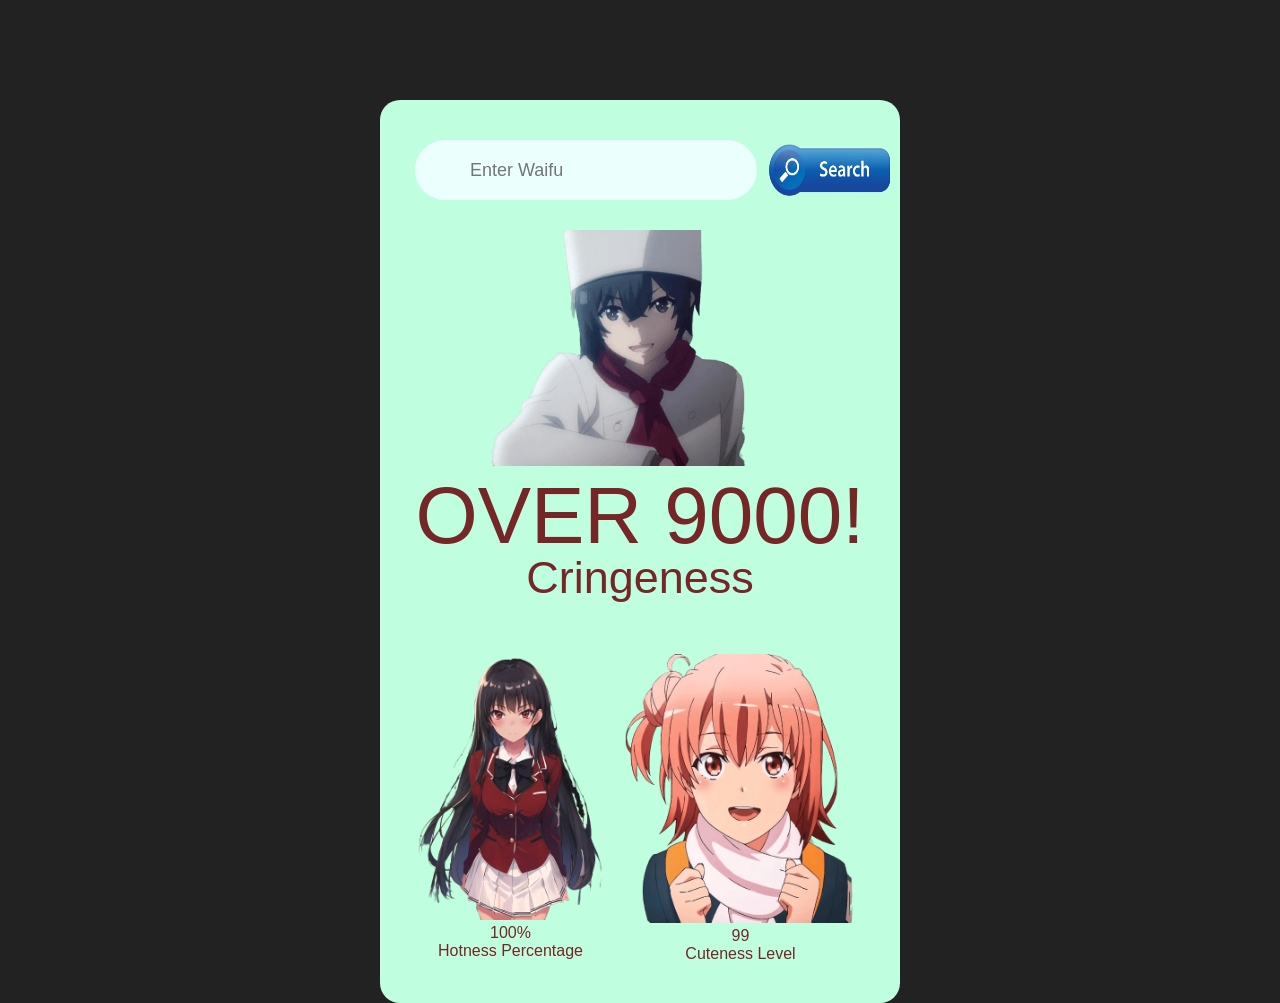
<file: site/index.html>
<!DOCTYPE html>
<html lang="en">
<head>
    <meta charset="UTF-8">
    <meta name="viewport" content="width=device-width, initial-scale=1.0">
    <link rel="stylesheet" href="data.css">
    <title>Document</title>
</head>
    <div class="card">
        <div class="search">
            <input type="text" placeholder="Enter Waifu" spellcheck="false" id="charu">
            <button><img src="images/search.png" id="butt"></button>

        </div>
        <div class="weather">
            <img src="images/cringeness.png" class="weather-icon" id="img">
            <h1 class="temp">OVER 9000!</h1>
            <h2 class="city">Cringeness</h2>
            <div class="details">
                <div class="col">
                    <img src="images/hotness (2).png" alt="" id="img1" class="ero1">
                    <p class="humidity">100%</p>
                    <p>Hotness Percentage</p>
                </div>
                <div class="col1">
                    <img src="images/cutenesss.png" alt="" id="img2" class="ero2">
                    <p class="windy">99</p>
                    <p>Cuteness Level</p>
                </div>
            </div>
        </div>
    </div>
    
    <script src="data.js"></script>
</body>
</html>
</file>
<file: site/data.css>
*{
    margin: 0;
    padding: 0;
    font-family: sans-serif;
    box-sizing: border-box;
}

body{
    background-color: #222;

}

.card{
    width: 90%;
    max-width: 520px;
    background: #bfffe0;
    color: #762626;
    margin: 100px auto 0;
    border-radius: 20px;
    padding: 40px 35px;
    text-align: center;

}

.search{
    width: 100%;
    display: flex;
    align-items: center;
    justify-content: space-between;
}

.search input {
    border: 0;
    outline: 0;
    background-color: #ebfffc;
    color: #555;
    padding: 10px 55px;
    height: 60px;
    border-radius: 30px;
    flex: 1;
    margin-right: 3px;
    font-size: 18px;
}

.weather-icon {
    width: 170px;
    margin-top: 30px;
}


.search button {
    border: 0;
    outline: 0;
    background: rgba(0, 0, 0, 0);
    width: 125px;
    height: 60px;
    cursor: pointer;
}

.search button img{
    width: 140px;
    height: 60px;
}

.weather-icon {
    max-width: 100%;
    margin-top: 30px;
    height: auto;
}

.weather h1{
    font-size: 80px;
    font-weight: 500;

}


.weather h2{
    font-size: 45px;
    font-weight: 400;
    margin-top: -10px;
}

.weather-icon {
    width: 500px;
    margin-top: 30px;
}

.details {
    display: flex;
    align-items: center;
    justify-content: space-between;
    padding: 0 20px;
    margin-top: 50px;
}

.col {
    margin-left: -20px;
}

.col img{
    max-width: 100%;
    height: auto;
}


.col1 {
    margin-right: -30px;
}
.col1 img{
    max-width: 100%;
    height: auto;
}
</file>
